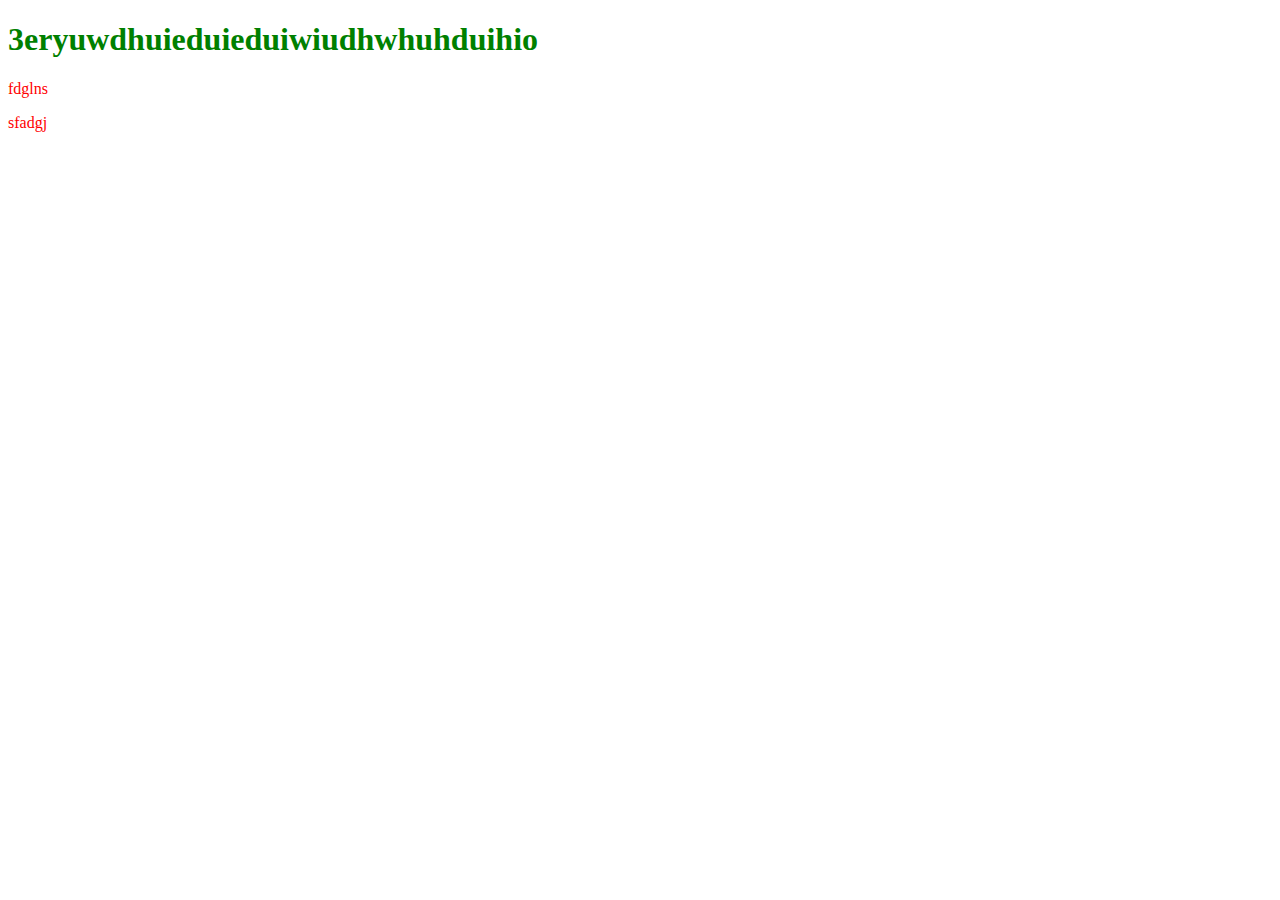
<file: balboly.html>
<!DOCTYPE html>
<html lang="en">
<head>
    <meta charset="UTF-8">
    <meta name="viewport" content="width=device-width, initial-scale=1.0">
    <title>Document</title>
<style>
    p {
        color: red;
    }

    h1 {
        color: green;
    }

    
</style>
</head>
<body>
    <h1>3eryuwdhuieduieduiwiudhwhuhduihio</h1>
    <p>fdglns</p>
    <p>sfadgj</p>
</body>
</html>
</file>
